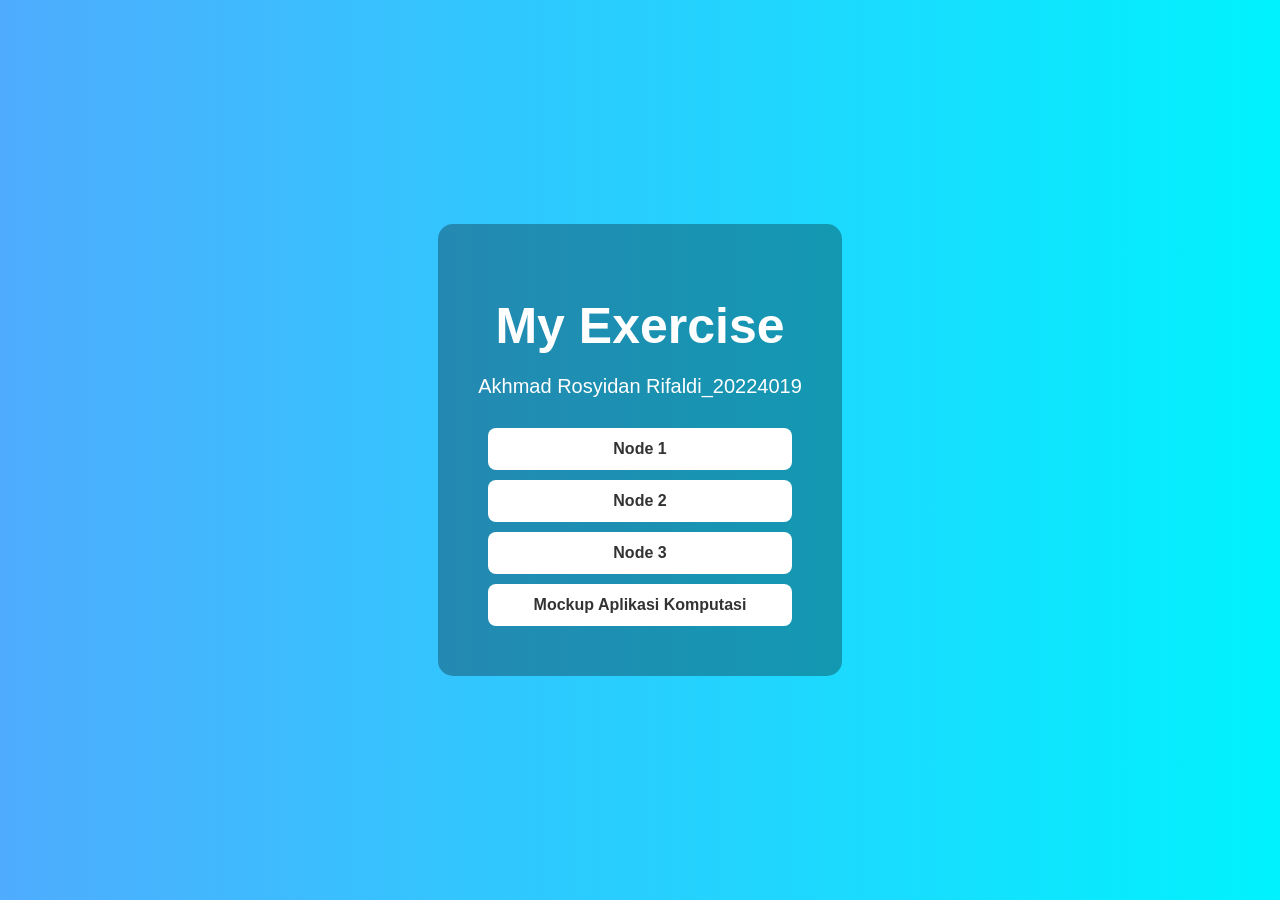
<file: docs/index.html>
<!DOCTYPE html>
<html>
<head>
    <title>My Exercise</title>
    <style>
        body {
            margin: 0;
            height: 100vh;
            display: flex;
            justify-content: center;
            align-items: center;
            background: linear-gradient(to right, #4facfe, #00f2fe);
            font-family: Arial, sans-serif;
            color: white;
            text-align: center;
        }

        .container {
            background: rgba(0,0,0,0.3);
            padding: 40px;
            border-radius: 15px;
        }

        h1 {
            font-size: 50px;
            margin-bottom: 10px;
        }

        p {
            font-size: 20px;
            margin-bottom: 30px;
        }

        a {
            display: block;
            margin: 10px;
            text-decoration: none;
            background: white;
            color: #333;
            padding: 12px 25px;
            border-radius: 8px;
            font-weight: bold;
        }

        a:hover {
            background: #ddd;
        }
    </style>
</head>
<body>

<div class="container">
    <h1>My Exercise</h1>
    <p>Akhmad Rosyidan Rifaldi_20224019</p>

    <a href="Node1.html">Node 1</a>
    <a href="Node2.html">Node 2</a>
    <a href="Node3.html">Node 3</a>

    <!-- TAMBAHAN -->
    <a href="mockup_aplikasi_komputasi.html">Mockup Aplikasi Komputasi</a>

</div>

</body>
</html>
</file>
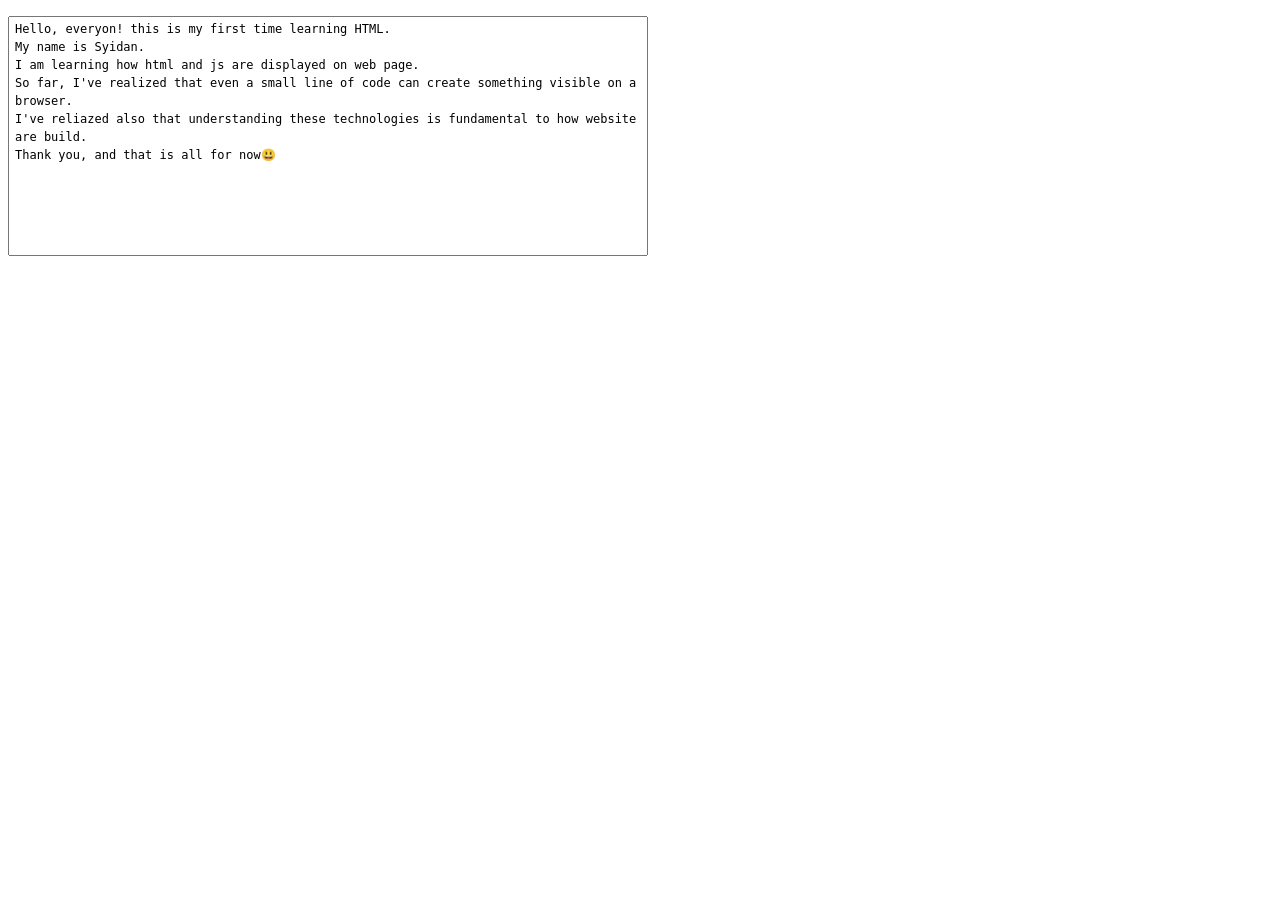
<file: docs/Node1.html>
<!DOCTYPE html>
<html>



<head>
  <title>26b39</title>
</head>

<body>

<div id="container"></div>
<script src="Node1.js"></script>

<script>
// Instantiate container and output textarea
let cnt = getContainer("container");
let txa = createTextarea("text-output");

// Append textarea to container
cnt.append(txa);

// Bind consolex output to textarea
consolex.setOutput(txa);

// Emit test log entries
consolex.log("Hello, everyon!", "this is my first time learning HTML.");
consolex.log("My name is Syidan.");
consolex.log("I am learning how html and js are displayed on web page.");
consolex.log("So far, I've realized that even a small line of code can create something visible on a browser. ");
consolex.log("I've reliazed also that understanding these technologies is fundamental to how website are build.");
consolex.log("Thank you, and that is all for now😃");
</script>


</body>



</html>
</file>
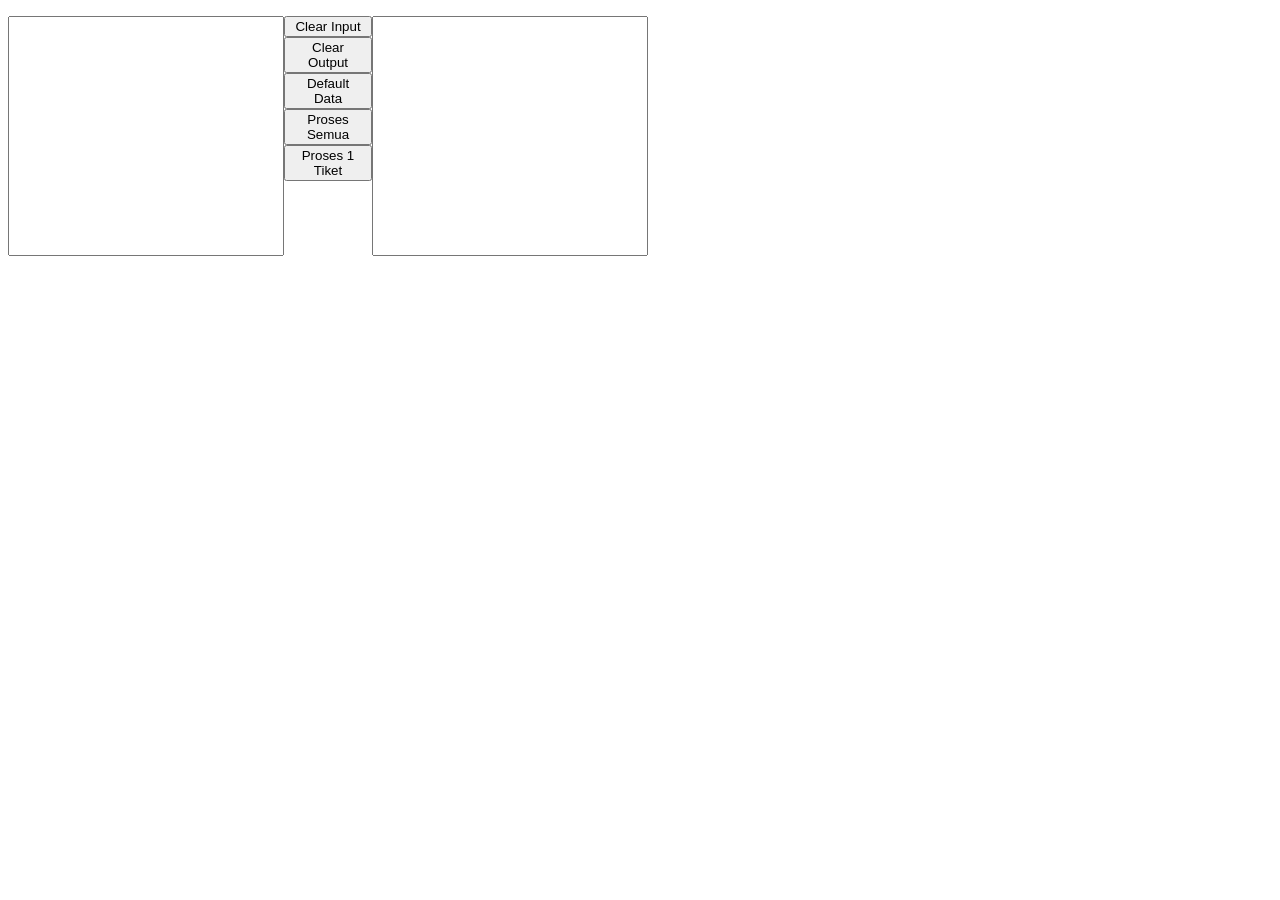
<file: docs/Node3.html>
<!DOCTYPE html>
<html>
<head>
  <title>Tiket Transportasi</title>
</head>

<body>

<div id="container"></div>

<script src="Node1.js"></script>
<script src="Node2.js"></script>
<script src="Node3.js"></script>

<script>
document.addEventListener("DOMContentLoaded", function() {

  const cnt = getContainer("container");
  const inTxa = createTextarea("text-input");
  const outTxa = createTextarea("text-output");
  const btnDiv = createDiv("button-container");

  const deBtn = createButton("de-button", "Default Data");
  const owBtn = createButton("ow-button", "Proses Semua");
  const coBtn = createButton("co-button", "Clear Output");
  const ciBtn = createButton("ci-button", "Clear Input");
  const ppBtn = createButton("pp-button", "Proses 1 Tiket");

  // ✅ TAMBAHKAN DI SINI (SEBELUM DIPAKAI)
  const kendaraan = ["🚆", "🚗", "✈️", "🚢"];

  cnt.append(inTxa);
  cnt.append(btnDiv);
  cnt.append(outTxa);

  btnDiv.append(ciBtn);
  btnDiv.append(coBtn);
  btnDiv.append(deBtn);
  btnDiv.append(owBtn);
  btnDiv.append(ppBtn);

  changeElementsFlex(
    ["text-input", "3"],
    ["button-container", "1"], 
    ["text-output", "3"],
  );

  // CLEAR
  ciBtn.addEventListener("click", () => clearTextarea("text-input"));
  coBtn.addEventListener("click", () => clearTextarea("text-output"));

  // DEFAULT DATA
  // DEFAULT DATA (DENGAN EMOJI)
deBtn.addEventListener("click", () => {
  inTxa.value = "🚆 Andi - Kereta Bandung 08:00";
  inTxa.value += "\n🚗 Budi - Bus Jakarta 09:30";
  inTxa.value += "\n✈️ Citra - Pesawat Bali 12:00";
  inTxa.value += "\n🚢 Dewi - Kapal Batam 14:20";
  inTxa.value += "\n🚆 Eka - Kereta Surabaya 16:45";
});

  // PROSES SEMUA
  owBtn.addEventListener("click", () => {
    let inLines = inTxa.value.split("\n");
    let result = [];
    let nomor = 1;

    for (let i = 0; i < inLines.length; i++) {
      if (inLines[i].trim() !== "") {

        let text = inLines[i].toLowerCase();
        let icon = "";

        if (text.includes("kereta")) icon = kendaraan[0];
        else if (text.includes("bus") || text.includes("mobil")) icon = kendaraan[1];
        else if (text.includes("pesawat")) icon = kendaraan[2];
        else if (text.includes("kapal")) icon = kendaraan[3];

        result.push(icon + " Tiket #" + nomor + " ✔ " + inLines[i]);
        nomor++;
      }
    }

    outTxa.value = result.join("\n");
  });

  // PROSES 1 TIKET
  ppBtn.addEventListener("click", () => {
    let inLines = inTxa.value.split("\n").filter(l => l.trim() !== "");
    let outLines = outTxa.value.split("\n").filter(l => l.trim() !== "");

    if (inLines.length > 0) {
      let item = inLines.pop();
      let text = item.toLowerCase();
      let icon = "";

      if (text.includes("kereta")) icon = kendaraan[0];
      else if (text.includes("bus") || text.includes("mobil")) icon = kendaraan[1];
      else if (text.includes("pesawat")) icon = kendaraan[2];
      else if (text.includes("kapal")) icon = kendaraan[3];

      let nomor = outLines.length + 1;
      outLines.push(icon + " Tiket #" + nomor + " ✔ " + item);
    }

    inTxa.value = inLines.join("\n");
    outTxa.value = outLines.join("\n");
  });

});
</script>

</body>
</html>
</file>
